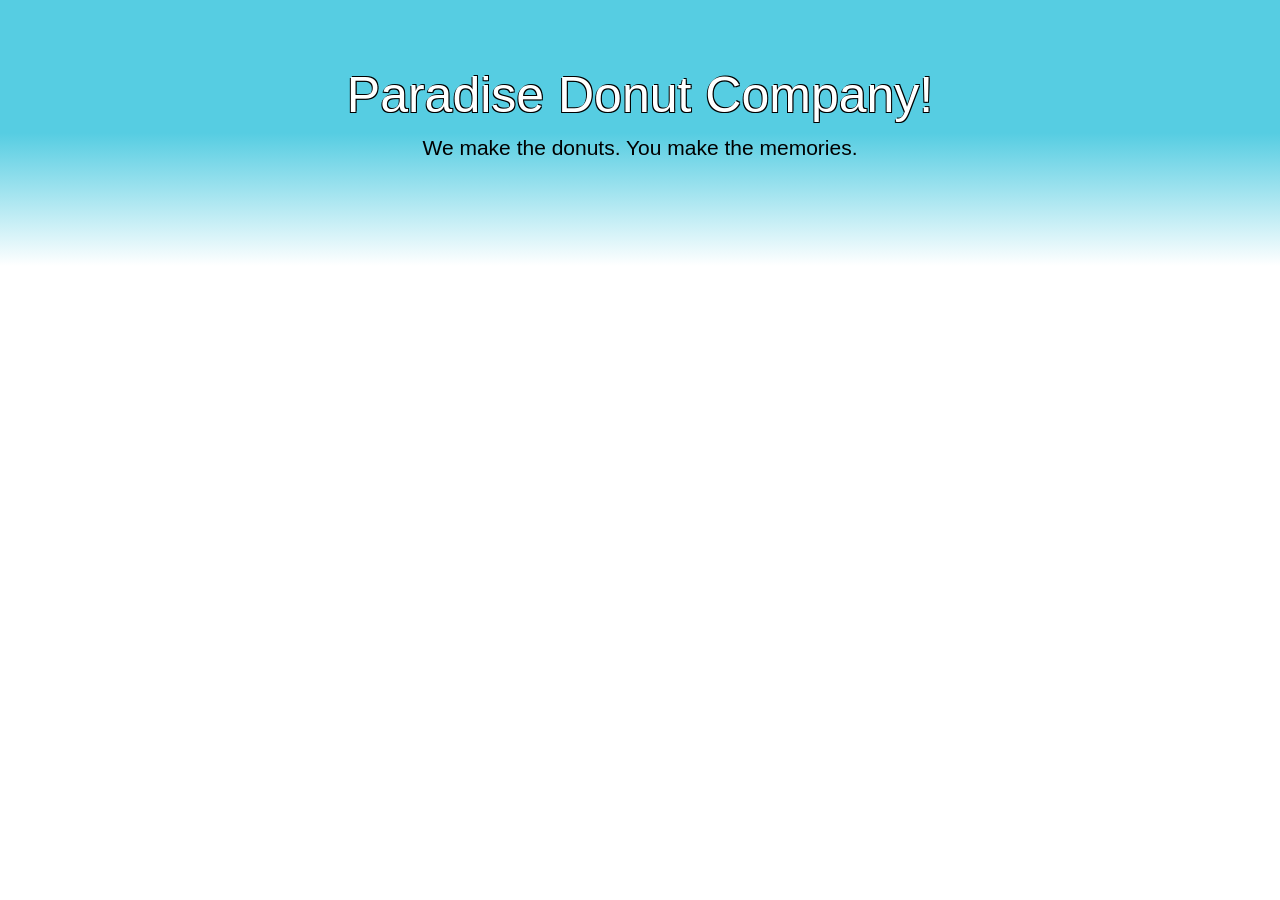
<file: index.html>
<!DOCTYPE html>
<html lang="en">
<head>
  <meta charset="UTF-8">
  <meta http-equiv="X-UA-Compatible" content="IE=edge">
  <meta name="viewport" content="width=device-width, initial-scale=1.0">
  <title>Donut Shop</title>
  <link rel="stylesheet" href="https://maxcdn.bootstrapcdn.com/bootstrap/3.3.4/css/bootstrap.min.css">
</head>


<body>
  <!-- Bootstrap Static Header -->
  <div style="background-image: linear-gradient(rgb(86, 205, 226), rgb(86, 205, 226), white) ;" class="jumbotron bg-cover text-white">
    <div class="container py-5 text-center">
        <h1 class="display-4 font-weight-bold" style="color: white;
                                                      font-size: 50px;text-shadow: -1px 1px 0 #000,
                                                      1px 1px 0 #000,
                                                    1px -1px 0 #000;
                                                    -1px -1px 0 #000;">
          Paradise Donut Company!
        </h1>
        <p class="font-italic mb-0" style="color:black">We make the donuts. You make the memories.</p>
        <br>
        <br>
    </div>
  <div>
  </div>
  </div>
  <div class="container">	
	<section data-role="donut_info" data-showing="not_showing"></section>
  </div>
  <div class=row>
    <br>
    <br>
  </div>


		
				
		<script src="config.js"></script>
		<script src="jquery-3.4.0.min.js"></script>
		<script src="main.js"></script>
	</body>
</html>
</file>
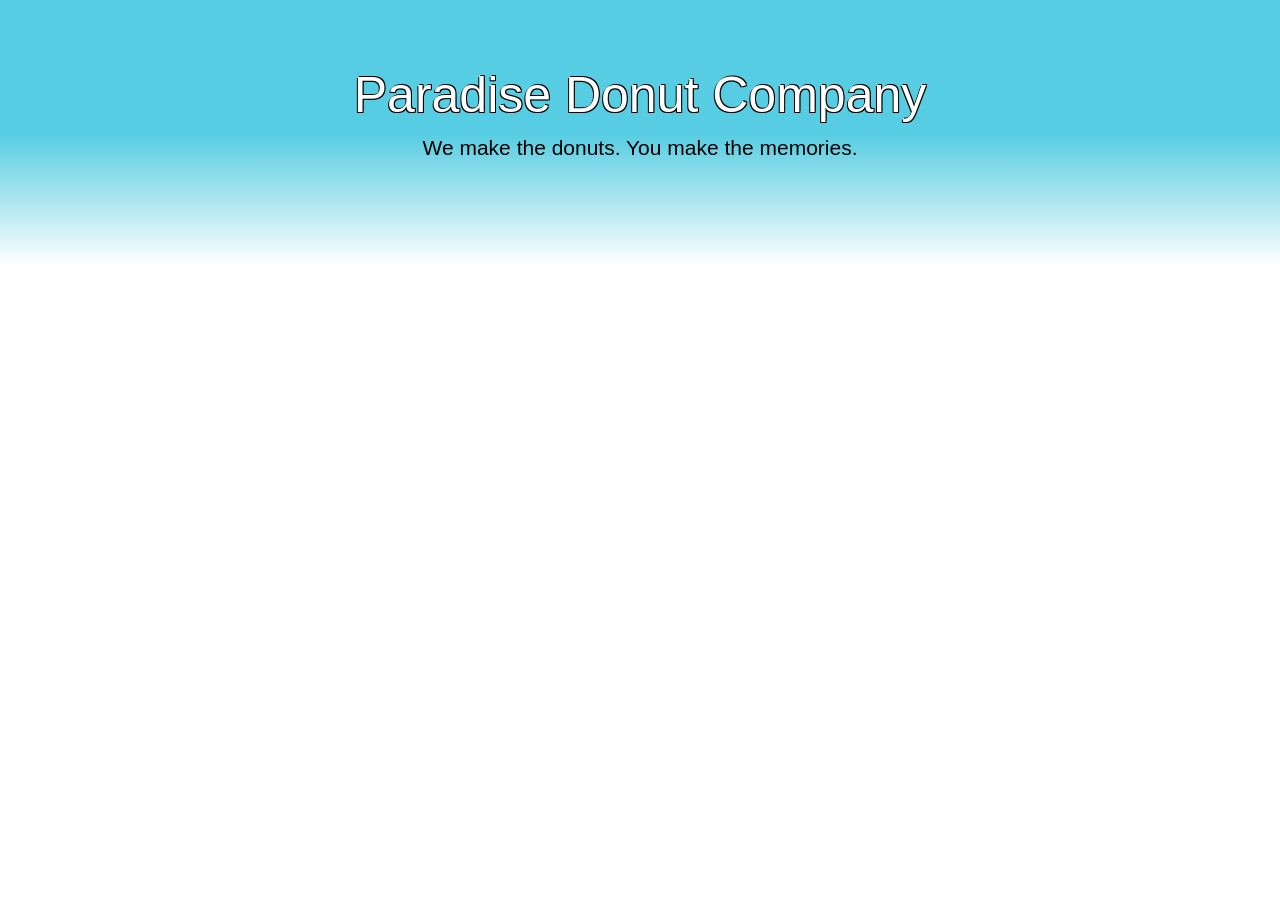
<file: GroupProject3/index.html>
<!DOCTYPE html>
<html lang="en">
<head>
  <meta charset="UTF-8">
  <meta http-equiv="X-UA-Compatible" content="IE=edge">
  <meta name="viewport" content="width=device-width, initial-scale=1.0">
  <title>Donut Shop</title>
  <link rel="stylesheet" href="https://maxcdn.bootstrapcdn.com/bootstrap/3.3.4/css/bootstrap.min.css">
</head>


<body>
  <!-- Bootstrap Static Header -->
  <div style="background-image: linear-gradient(rgb(86, 205, 226), rgb(86, 205, 226), white) ;" class="jumbotron bg-cover text-white">
    <div class="container py-5 text-center">
        <h1 class="display-4 font-weight-bold" style="color: white;
                                                      font-size: 50px;text-shadow: -1px 1px 0 #000,
                                                      1px 1px 0 #000,
                                                    1px -1px 0 #000;
                                                    -1px -1px 0 #000;">
          Paradise Donut Company
        </h1>
        <p class="font-italic mb-0" style="color:black">We make the donuts. You make the memories.</p>
        <br>
        <br>
    </div>
  <div>
  </div>
  </div>
  <div class="container">	
	<section data-role="donut_info" data-showing="not_showing"></section>
  </div>
  <div class=row>
    <br>
    <br>
  </div>


		
				
		<script src="config.js"></script>
		<script src="jquery-3.4.0.min.js"></script>
		<script src="main.js"></script>
	</body>
</html>
</file>
